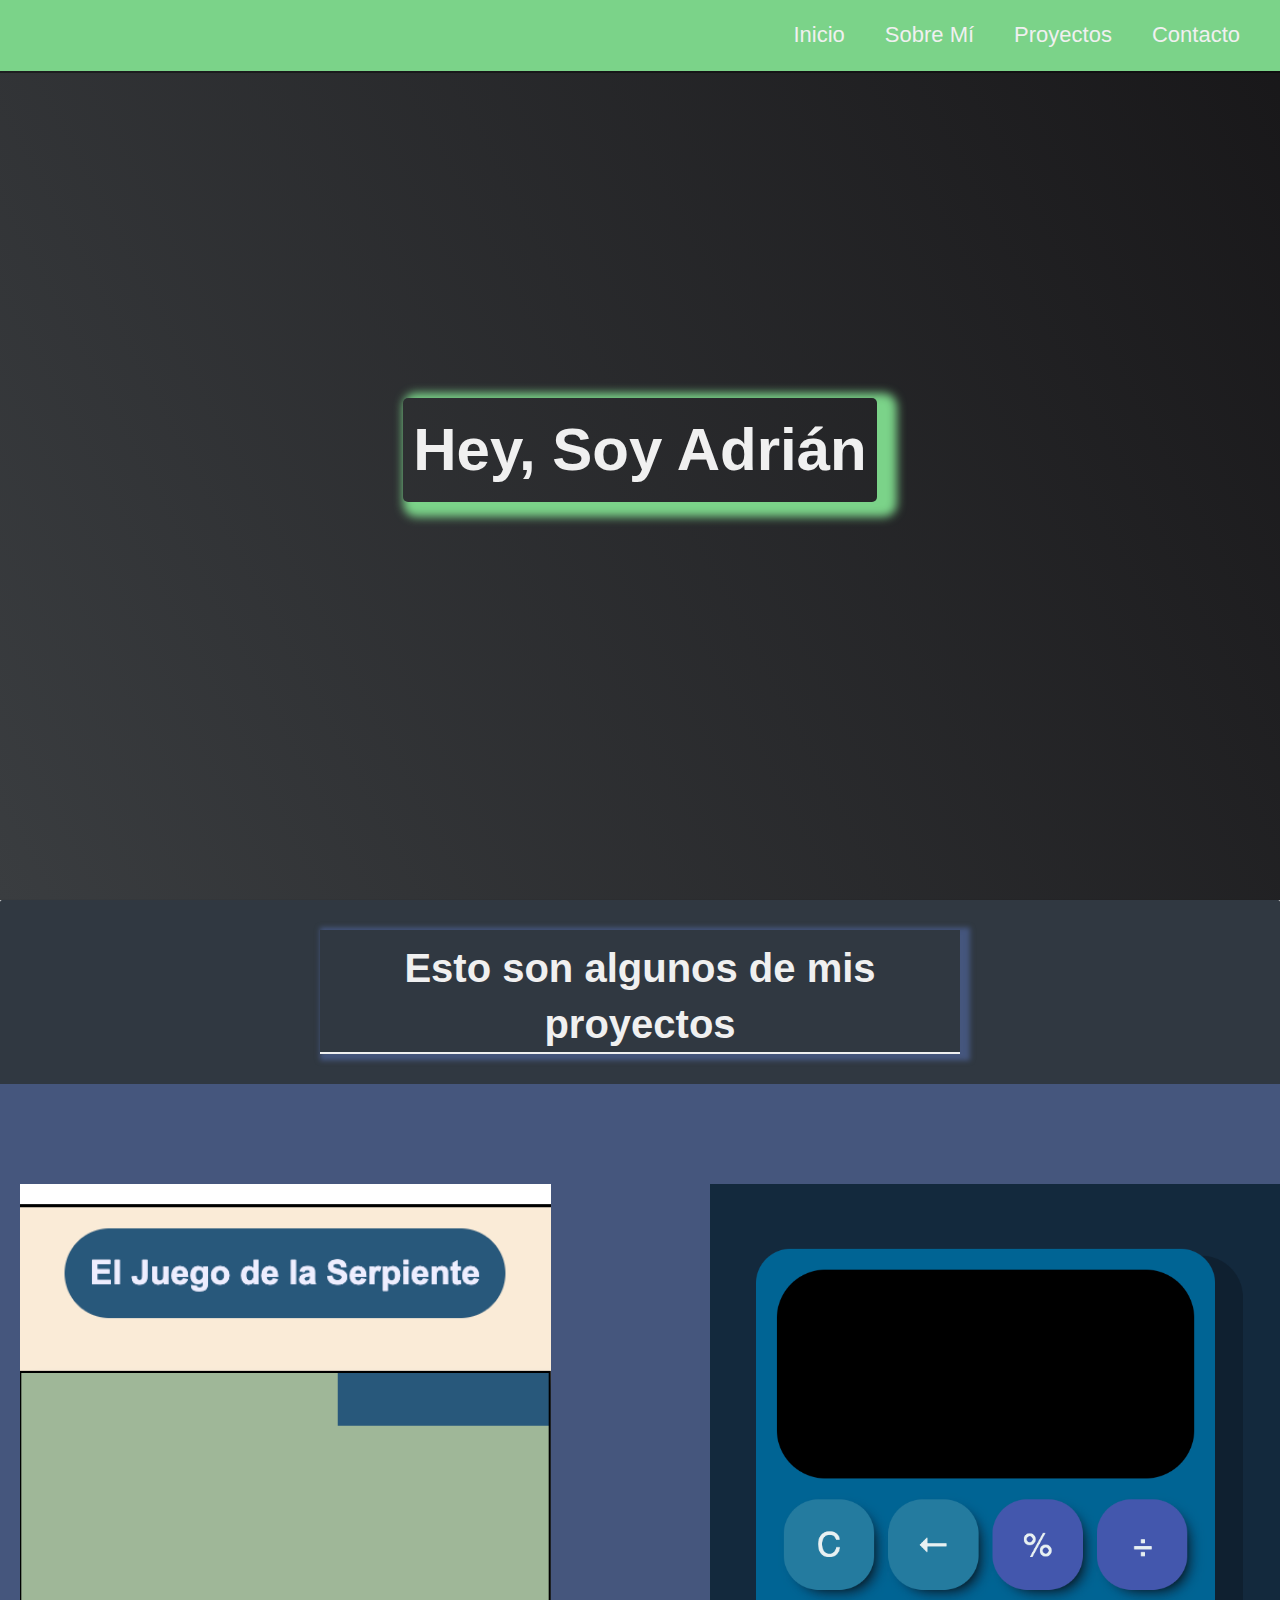
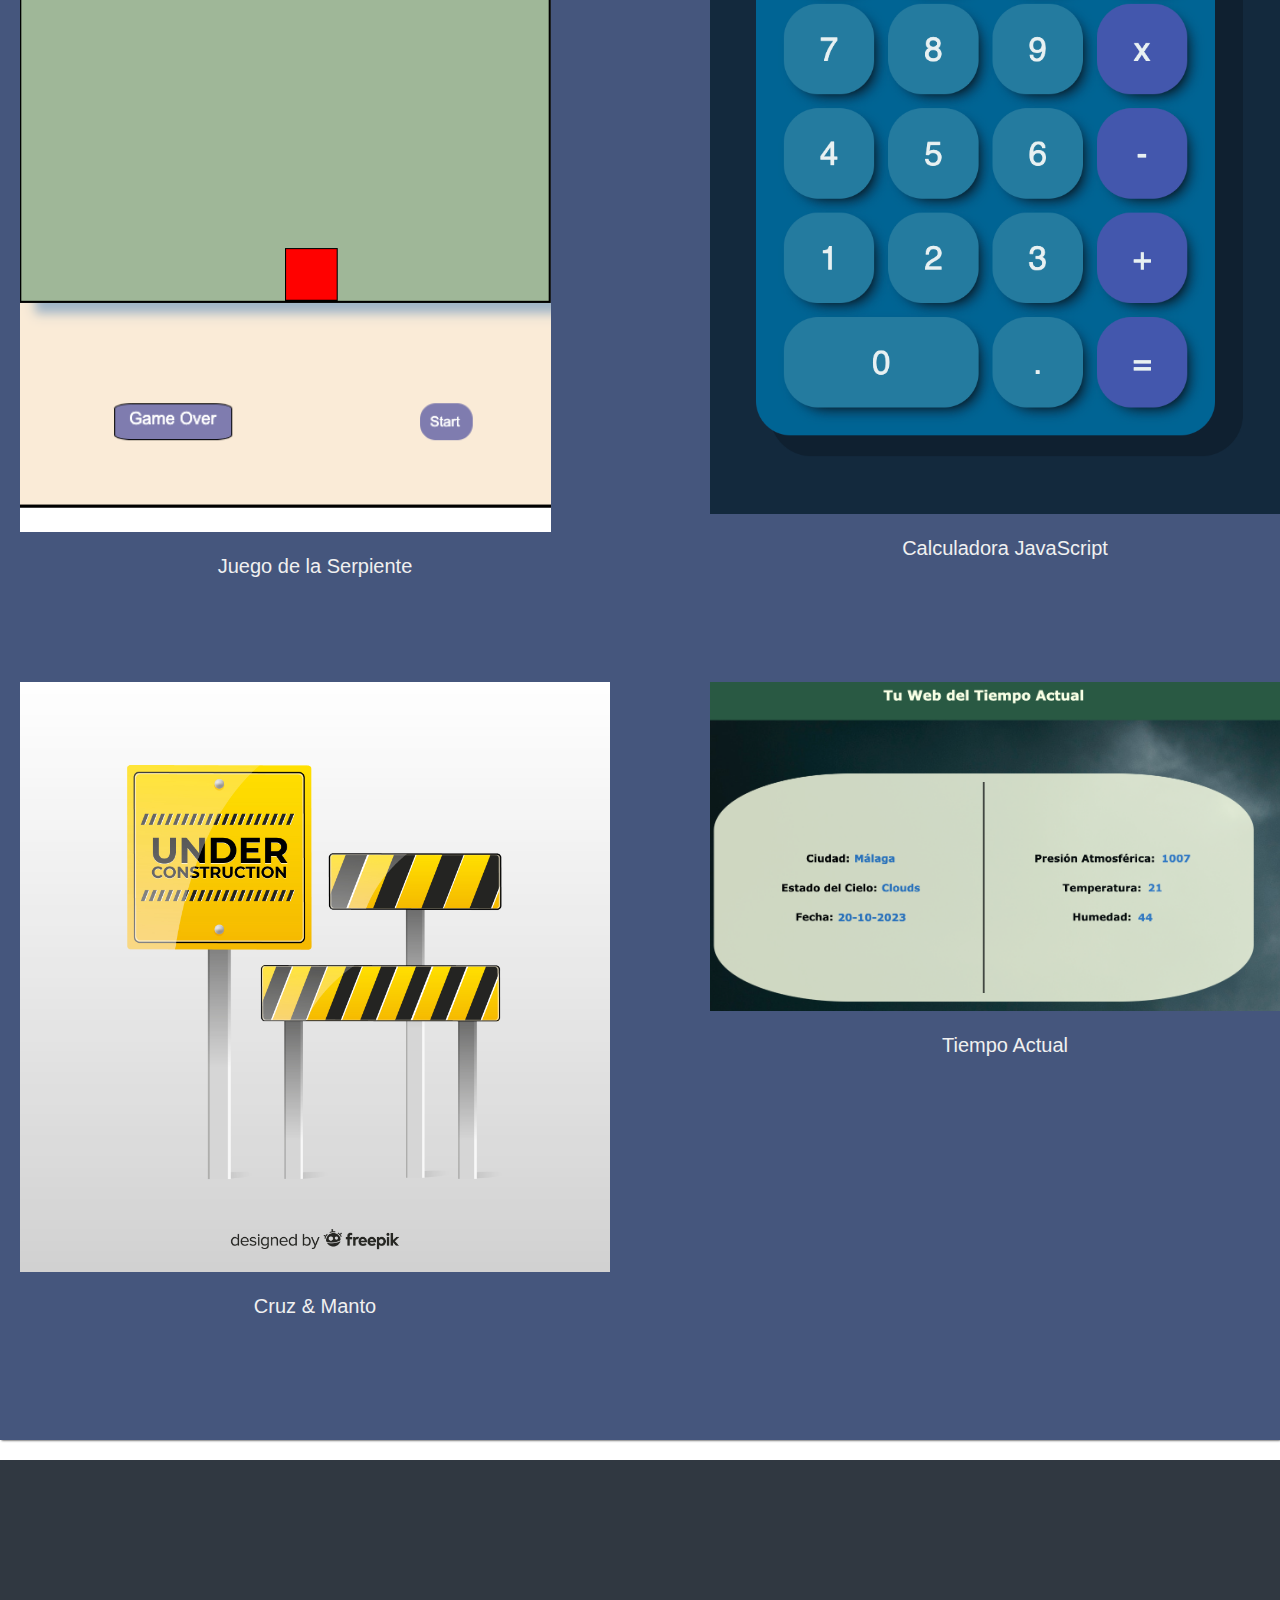
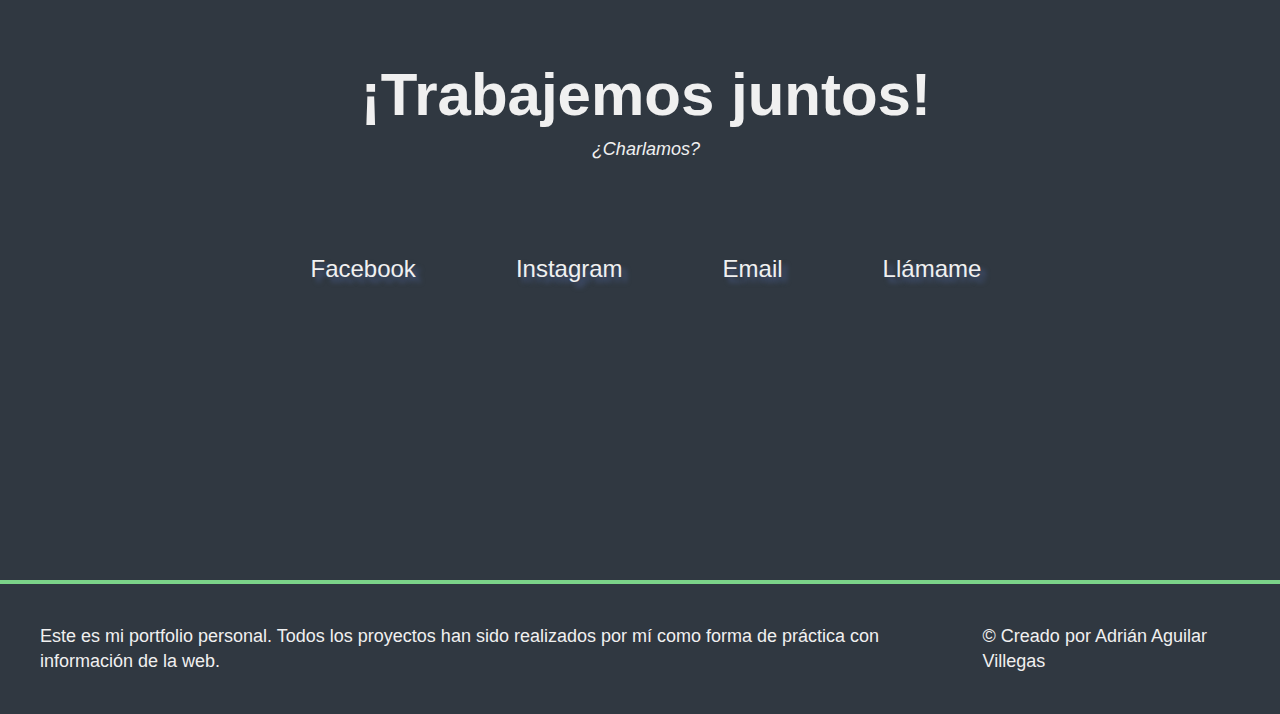
<file: index.html>
<!DOCTYPE html>
<html lang="es">

<head>
  <link rel="stylesheet" href="css/index.css" type="text/css" />
  <link rel="stylesheet" href="https://use.fontawesome.com/releases/v5.8.2/css/all.css"
    integrity="sha384-oS3vJWv+0UjzBfQzYUhtDYW+Pj2yciDJxpsK1OYPAYjqT085Qq/1cq5FLXAZQ7Ay" crossorigin="anonymous" />
</head>

<body>
  <nav id="navbar">
    <ul class="nav-list">
      <li><a href="#top">Inicio</a></li>
      <li><a href="pages/about.html">Sobre Mí</a></li>
      <li><a href="#projects">Proyectos</a></li>
      <li><a href="#contact-section">Contacto</a></li>
    </ul>
  </nav>
  <main>
    <section id="welcome-section">
      <div>
        <h1 id="presentacion">Hey, Soy Adrián</h1>

      </div>
    </section>
    <section id="projects">
      <h1 id="proyectos">Esto son algunos de mis proyectos</h1>
      <div class="project-tile">
        <a class="link-project-tile" href="https://juego-de-la-serpiente.onrender.com/" target="_blank" class="project">
          <img class="project-image" src="images/juego_serpiente.png" alt="project-1" />
          <p class="project-title">Juego de la Serpiente</p>
        </a>
        <a class="link-project-tile" href="https://adriiag8.github.io/Calculadora.github.io/" target="_blank"
          class="project">
          <img class="project-img" src="images/calculadora.png" alt="project-2" />
          <p class="project-title">Calculadora JavaScript</p>
        </a>
        <a class="link-project-tile">
          <img class="project-img" src="images/cartel-construccion.jpg" alt="project-3" />
          <p class="project-title">Cruz & Manto</p>
        </a>
        <a class="link-project-tile" href="https://adriiag8.github.io/Tiempo-Actual.github.io/" target="_blank">
          <img class="project-img" src="images/weather_web.png" alt="project-4" />
          <p class="project-title">Tiempo Actual</p>
        </a>
        <!--
          <a
            class="button-show-all"
            href="https://codepen.io/FreeCodeCamp/"
            target="_blank"
            >Show all<i class="fas fa-chevron-right"></i>
          </a>
          -->
      </div>
    </section>
    <section id="contact-section">
      <div class="contact-header">
        <h2>¡Trabajemos juntos!</h2>
        <p>¿Charlamos?</p>
      </div>

      <div id="contact-link">
        <a class="boton-details" id="facebook" href="https://www.facebook.com/adrian.aguilar.357284/" target="_blank"><i
            class="fab fa-facebook-square"></i>Facebook</a>
        <a class="boton-details" id="instagram" href="https://instagram.com/adriiag8/" target="_blank"><i
            class="fab fa-instagram"></i>Instagram</a>
        <a class="boton-details" id="email" href="mailto:adriiag8@gmail.com"><i class="fas fa-at"></i>Email</a>
        <a class="boton-details" id="phone-call" href="tel:696-48-01-19"><i class="fas fa-mobile"></i>Llámame</a>
      </div>
    </section>
  </main>
  <footer>
    <p>
      Este es mi portfolio personal. Todos los proyectos han sido realizados
      por mí como forma de práctica con información de la web.
    </p>
    <p>&copy; Creado por Adrián Aguilar Villegas</p>
  </footer>
</body>

</html>
</file>
<file: css/index.css>
:root {
  --main-white: #f0f0f0;
  --main-green: #7bd389;
  --main-blue: #45567d;
  --main-gray: #303841;
}

/*reset default values */
* {
  margin: 0;
  padding: 0;
}

html {
  box-sizing: border-box;
  /* Set font size for easy rem calculations
     * default document font size = 16px, 1rem = 16px, 100% = 16px
     * (100% / 16px) * 10 = 62.5%, 1rem = 10px, 62.5% = 10px
    */
  font-size: 62.5%;
  scroll-behavior: smooth;
}

/* 1200px / 16px = 75em */
@media (max-width: 75em) {
  html {
    font-size: 60%;
  }
}

/* 980px / 16px = 61.25em */
@media (max-width: 61.25em) {
  html {
    font-size: 58%;
  }
}

/* 460px / 16px = 28.75em */
@media (max-width: 28.75em) {
  html {
    font-size: 55%;
  }
}

/* Base styles */

body {
  font-family: "Poppins", sans-serif;
  font-size: 1.8rem; /* 18px */

  line-height: 1.4;
  color: var(--main-white);
}

h1,
h2 {
  font-family: "Raleway", sans-serif;
  text-align: center;
}

#presentacion {
  font-size: 6rem;
  box-shadow: 10px 5px 10px 10px var(--main-green);
  border-radius: 5px;
  padding: 10px;
}

h2 {
  font-size: 5rem;
}

ul {
  list-style: none;
}

a {
  text-decoration: none;
  color: var(--main-white);
}

img {
  display: block;
  width: 100%;
}

/* nav */

nav {
  display: flex;
  justify-content: flex-end;
  position: absolute;
  top: 0;
  left: 0;
  width: 100%;
  background: var(--main-green);
  box-shadow: 0 2px 0 rgba(0, 0, 0, 0.4);
  z-index: 10;
}

.nav-list {
  display: flex;
  margin-right: 2rem;
}

@media (max-width: 28.75em) {
  .nav {
    justify-content: center;
  }

  .nav-list {
    margin: 0 1rem;
  }
}

.nav-list a {
  display: block;
  font-size: 2.2rem;
  padding: 2rem;
}

.nav-list a:hover {
  background: var(--main-blue);
}
/* Welcome section */

#welcome-section {
  display: flex;
  flex-direction: column;
  justify-content: center;
  align-items: center;
  width: 100%;
  height: 100vh;
  background-color: #000;
  background-image: linear-gradient(62deg, #3a3d40 0%, #181719 100%);
}

#welcome-section > p {
  font-size: 3rem;
  font-weight: 200;
  font-style: italic;
  color: var(--main-green);
}

/* Projects section */

.project-tile {
  text-align: center;
  padding: 10rem 2rem;
  background: var(--main-blue);
}

#proyectos {
  max-width: 640px;
  margin: 0 auto 6rem auto;
  border-bottom: 0.2rem solid var(--main-white);
  box-shadow: 5px 1.5px 5px 5px var(--main-blue);
  font-size: 4rem;
  padding-top: 10px;
  position: relative;
  top: 30px;
}

@media (max-width: 28.75em) {
  #proyectos {
    font-size: 4rem;
  }
}

.project-tile {
  display: grid;
  grid-template-columns: repeat(2, minmax(320px, 1fr));
  grid-gap: 10rem;
  width: 100%;
  max-width: 1280px;
  margin: 0 auto;
  margin-bottom: 2rem;
}

@media (max-width: 30.625em) {
  .project-tile {
    padding: 6rem 1rem;
  }

  .project-tile {
    grid-template-columns: 1fr;
  }
}

#projects {
  background: var(--main-gray);
  box-shadow: 1px 1px 2px rgba(0, 0, 0, 0.5);
  border-radius: 2px;
}

.project-image {
  height: calc(100% - 5rem);
  width: 90%;
  object-fit: cover;
}

.project-title {
  font-size: 2rem;
  padding: 2rem 0.5rem;
}

.button-show-all {
  font-size: 2rem;
  background: var(--main-gray);
  transition: background 0.3s ease-out;
  display: inline-block;
  padding: 1rem 2rem;
  border-radius: 2px;
}

.button-show-all:hover {
  background: var(--main-green);
}

.button-show-all:hover > i {
  transform: translateX(2px);
}

.button-show-all > i {
  margin-left: 10px;
  transform: translateX(0);
  transition: transform 0.3s ease-out;
}

/* Contact section */

#contact-section {
  display: flex;
  flex-direction: column;
  justify-content: center;
  align-items: center;
  text-align: center;
  width: 97.8%;
  height: 80vh;
  padding: 0 2rem;
  background: var(--main-gray);
}

.contact-header {
  position: relative;
  top: -25px;
}

.contact-header > h2 {
  font-size: 6rem;
}

@media (max-width: 28.75em) {
  .contact-header > h2 {
    font-size: 4rem;
  }
}

.contact-header > p {
  font-style: italic;
}

#contact-link {
  display: flex;
  justify-content: center;
  width: 100%;
  max-width: 980px;
  margin-top: 4rem;
  flex-wrap: wrap;
  position: relative;
  bottom: 25px;
}

.boton-details {
  font-size: 2.4rem;
  text-shadow: 5px 5px 5px var(--main-blue);
  transition: transform 0.3s ease-out;
  padding: 5rem;
}

.boton-details:hover {
  transform: translateY(8px);
}

#facebook:hover {
  color: blue;
}

#instagram:hover {
  color: #dc2743;
}

/* Footer */

footer {
  font-weight: 300;
  display: flex;
  justify-content: space-evenly;
  padding: 2rem;
  background: var(--main-gray);
  border-top: 4px solid var(--main-green);
}

footer > p {
  margin: 2rem;
}

footer i {
  vertical-align: middle;
}

@media (max-width: 28.75em) {
  footer {
    flex-direction: column;
    text-align: center;
  }
}
</file>
